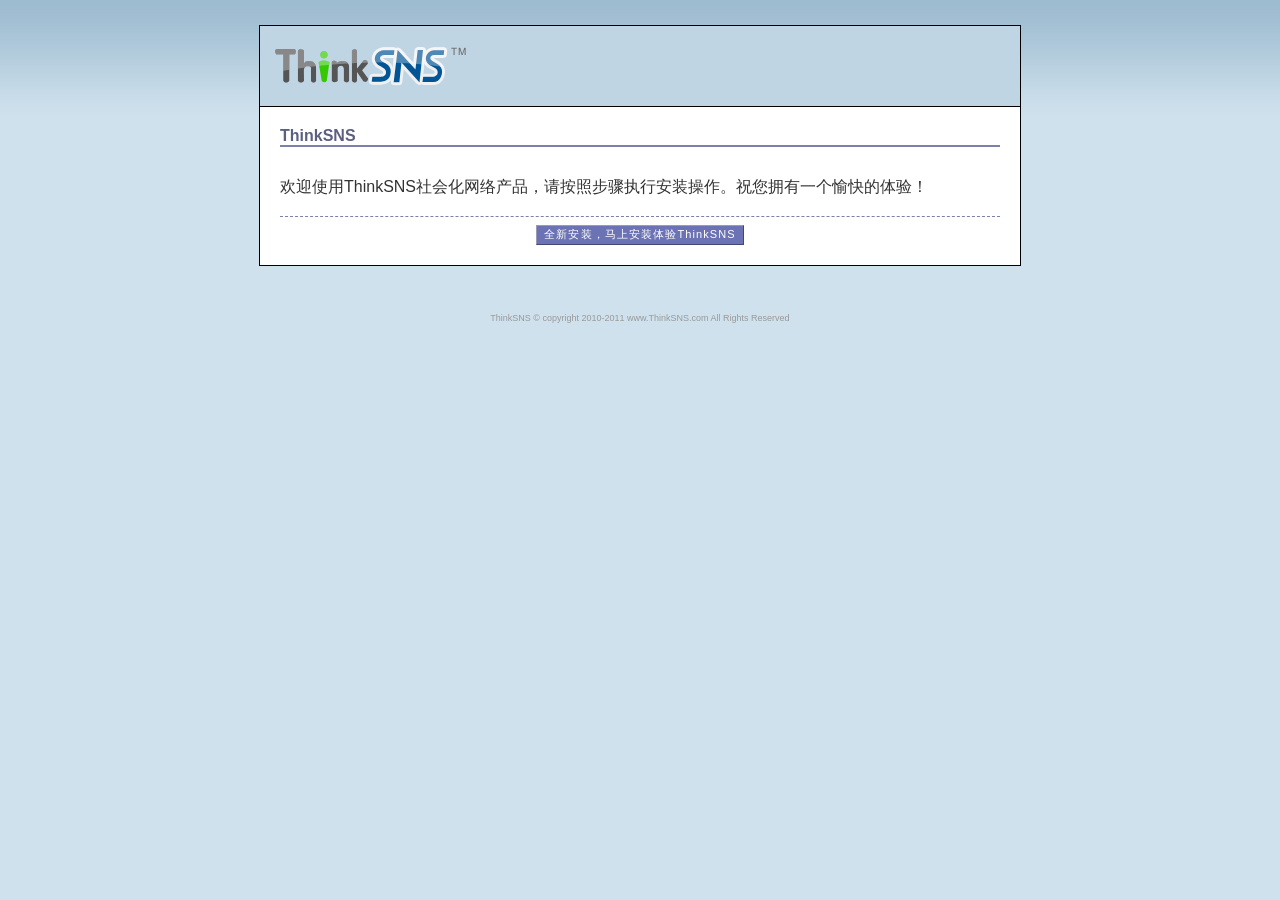
<file: install/index.html>
<html>
<head>
<title>欢迎使用ThinkSNS！</title>
<meta http-equiv=Content-Type content="text/html; charset=utf-8">
<link href="images/style.css" rel="stylesheet" type="text/css" />
</head>
<body>
<div id='content'>
<div id='pageheader'>
	<div id="logo"><img src="images/thinksns.gif" width="260" height="80" border="0" alt="ThinkSNS" /></div>
	<!-- <div id="version" class="rightheader">Version 2.1</div> -->
</div>
<div id='innercontent'>
	<h1>ThinkSNS</h1>
    <div class="botBorder">
        <p style="font-size:16px">欢迎使用ThinkSNS社会化网络产品，请按照步骤执行安装操作。祝您拥有一个愉快的体验！</p>
    </div>
	<form method="get" action="install.php">
		<p class="center"><input type="submit" class="submit" value=" 全新安装，马上安装体验ThinkSNS " /></p>
	</form>
</div>
</div>
<div class='copyright'>ThinkSNS &#169; copyright 2010-2011 www.ThinkSNS.com All Rights Reserved</div>
<div style="display:none;">
<script src="http://s79.cnzz.com/stat.php?id=1702264&web_id=1702264" language="JavaScript" charset="gb2312"></script>
</div>
</body>
</html>
</file>
<file: install/images/style.css>
body
{
	margin: auto;
	text-align:center;
	padding: 0;
	font-family: Verdana, Geneva, Helvetica, Trebuchet MS, Sans-serif;
	font-size: 12px;
	color: #333;
	background:url(bgbody.gif) #CFE1ED repeat-x;
}
a
{
	font-size: 12px;
	text-decoration: underline;
	font-weight: bold;
	color: #330099;
	background-color: transparent;
}
a:visited
{
	color: #330099;
	background-color: transparent;
}
a:active
{
	color: #ccc;
	background-color: transparent;
}
a:hover
{
	color: #000;
	text-decoration: none;
	background-color: transparent;
}
#content
{
	background: #fff;
	width: 760px;
	margin: 25px auto;
	text-align:left;
	border: 1px solid #000;
}
#innercontent
{
	margin: 20px;
}
#pageheader
{
	background: #BFD5E4;
	border-bottom: 1px solid #000;
	height:80px;
}
#logo
{
	float:left;
}
#version
{
	float:right;
}
.solidLine
{
	border-top: #999 1px solid;
}
.rightheader
{
	background-color: transparent;
	font-family: Verdana, Geneva, Tahoma, Trebuchet MS, Arial, Sans-serif;
	font-size: 12px;
	font-weight:	bold;
	color:	#fff;
	padding:	22px;
}
.error
{
	font-family: Verdana, Trebuchet MS, Arial, Sans-serif;
	font-size: 15px;
	margin-bottom: 8px;
	font-weight: bold;
	color: #990000;
	border-bottom: 1px solid #990000;
}
.shade
{
	background-color: #f6f6f6;
	padding: 0 0 10px 22px;
	margin-top: 10px;
	margin-bottom: 20px;
	border: #7B81A9 1px solid;
}
.stephead
{
	font-family: Arial, Trebuchet MS, Verdana, Sans-serif;
	font-size: 18px;
	font-weight: bold;
	color: #999;
	letter-spacing: 2px;
	margin:	0;
	background-color: transparent;
}
.settingHead
{
	font-family: Arial, Trebuchet MS, Verdana, Sans-serif;
	font-size: 18px;
	font-weight: bold;
	color: #990000;
	letter-spacing: 2px;
	margin-top: 10px;
	margin-bottom: 10px;
	background-color: transparent;
}
h1
{
	font-family: Verdana, Trebuchet MS, Arial, Sans-serif;
	font-size: 16px;
	font-weight: bold;
	color: #5B6082;
	margin-top: 15px;
	margin-bottom: 16px;
	background-color: transparent;
	border-bottom: #7B81A9 2px solid;
}
h2
{
	font-family: Arial, Trebuchet MS, Verdana, Sans-serif;
	font-size: 14px;
	color: #000;
	letter-spacing: 2px;
	margin-top: 6px;
	margin-bottom: 6px;
	background-color: transparent;
}
h3
{
	font-family: Arial, Trebuchet MS, Verdana, Sans-serif;
	font-size: 18px;
	color: #000;
	letter-spacing: 2px;
	margin-top: 15px;
	margin-bottom: 15px;
	border-bottom: #7B81A9 1px dashed;
	background-color: transparent;
}
h4
{
	font-family: Verdana, Geneva, Trebuchet MS, Arial, Sans-serif;
	font-size: 16px;
	font-weight: bold;
	color: #000;
	margin-top: 5px;
	margin-bottom: 14px;
	background-color: transparent;
}
h5
{
	font-family: Verdana, Geneva, Trebuchet MS, Arial, Sans-serif;
	font-size: 12px;
	font-weight: bold;
	color: #000;
	margin-top: 16px;
	margin-bottom: 0;
	background-color: transparent;
}
p
{
	font-family: Verdana, Geneva, Trebuchet MS, Arial, Sans-serif;
	font-size: 12px;
	font-weight: normal;
	color: #333;
	margin-top: 4px;
	margin-bottom: 8px;
	background-color: transparent;
}
.botBorder
{
	margin-bottom: 8px;
	border-bottom: #7B81A9 1px dashed;
	background-color: transparent;
	padding:10px 0px;
}
li
{
	font-family: Verdana, Trebuchet MS, Arial, Sans-serif;
	font-size: 11px;
	margin-bottom: 4px;
	color: #000;
	margin-left: 10px;
}
.pad
{
	padding: 1px 0 4px 0;
}
.center
{
	text-align: center;
}
strong
{
	font-weight: bold;
}
i
{
	font-style: italic;
}
.red
{
	color: #900;
}
.blue
{
	color: #009;
}
.copyright
{
	text-align: center;
	font-family: Verdana, Geneva, Helvetica, Trebuchet MS, Sans-serif;
	font-size: 9px;
	color: #999999;
	line-height: 15px;
	margin-top: 20px;
	margin-bottom: 15px;
	padding: 20px;
}
.border
{
	border-bottom: #7B81A9 1px dashed;
}
form
{
	margin: 0;
	padding: 0;
	border: 0;
}
.hidden
{
	margin: 0;
	padding: 0;
	border: 0;
}
.input
{
	border: 1px solid #979AC2;
	color: #333;
	font-family: Verdana, Geneva, Tahoma, Trebuchet MS, Arial, Sans-serif;
	font-size: 11px;
	height: 1.7em;
	padding: 0;
	margin:	0;
	padding:3px 1px 0px;
	height:23px;
}
.textarea
{
	border-top: 2px solid #979AC2;
	border-left: 2px solid #979AC2;
	border-bottom: 1px solid #979AC2;
	border-right: 1px solid #979AC2;
	color: #333;
	font-family: Verdana, Geneva, Tahoma, Trebuchet MS, Arial, Sans-serif;
	font-size: 11px;
	padding: 0;
	margin:	0;
	width:100%;
	height:280px;
}
.select
{
	background-color: #fff;
	font-family: Verdana, Geneva, Tahoma, Trebuchet MS, Arial, Sans-serif;
	font-size: 11px;
	font-weight: normal;
	letter-spacing: .1em;
	color: #333;
	margin-top: 2px;
	margin-bottom: 2px;
}
.multiselect
{
	border-top: 2px solid #979AC2;
	border-left: 2px solid #979AC2;
	border-bottom: 1px solid #979AC2;
	border-right: 1px solid #979AC2;
	background-color: #fff;
	color: #333;
	font-family: Verdana, Geneva, Tahoma, Trebuchet MS, Arial, Sans-serif;
	font-size: 11px;
	margin-top: 2px;
	margin-top: 2px;
}
.radio
{
	color: transparent;
	background-color: transparent;
	margin-top: 4px;
	margin-bottom: 4px;
	padding: 0;
	border: 0;
}
.checkbox
{
	background-color: transparent;
	color:	transparent;
	padding: 0;
	border: 0;
}
.submit
{
	background-color: #fff;
	font-family: Verdana, Geneva, Tahoma, Trebuchet MS, Arial, Sans-serif;
	font-size: 11px;
	font-weight: normal;
	border-top:	1px solid #989AB6;
	border-left:	1px solid #989AB6;
	border-right:	1px solid #434777;
	border-bottom:	1px solid #434777;
	letter-spacing: .1em;
	padding: 1px 3px 2px 3px;
	margin:	0;
	background-color: #6C73B4;
	color: #fff;
}
</file>
